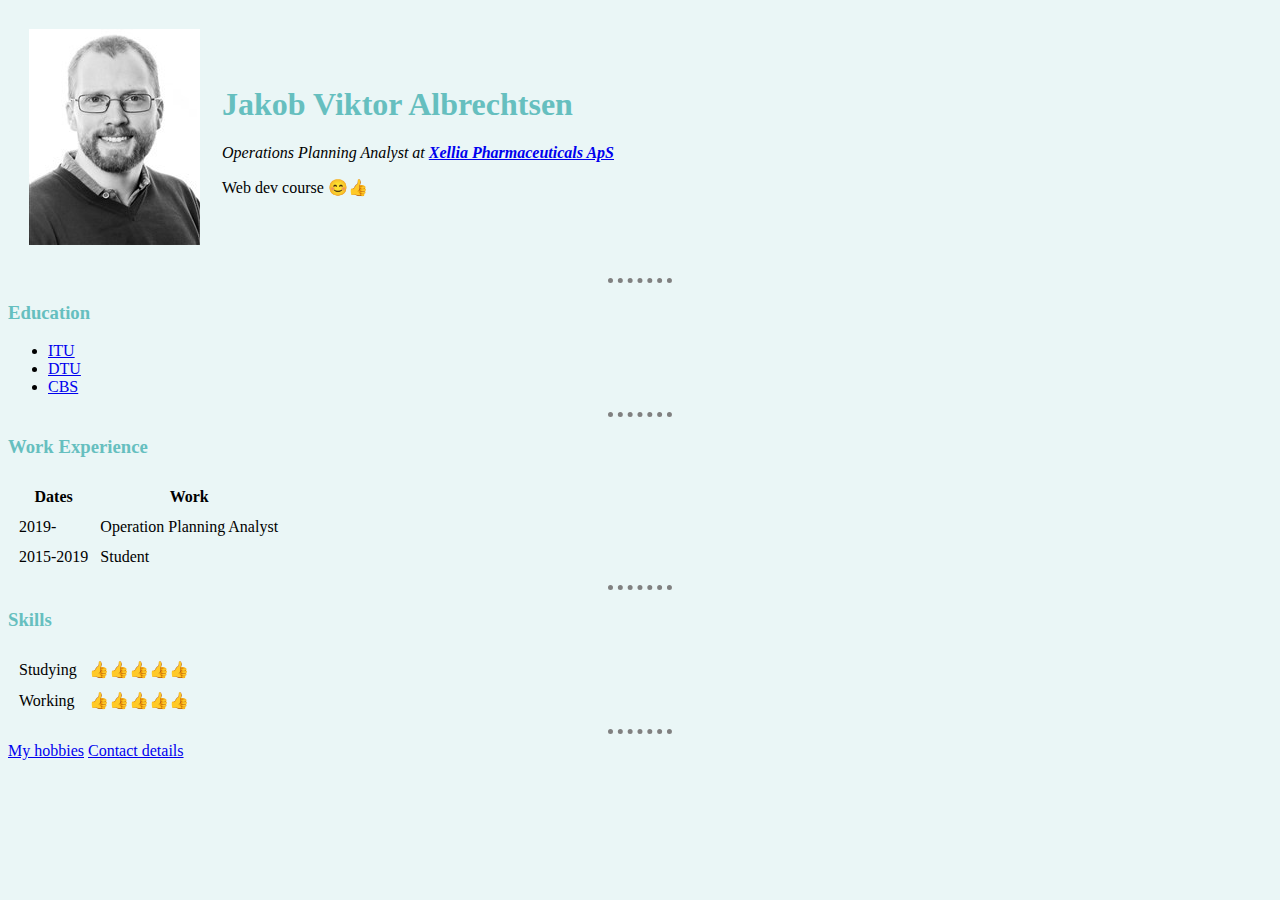
<file: index.html>
<!DOCTYPE html>
<html lang="en">
    <head>
        <meta charset="UTF-8">
        <title>Jakob's personal site</title>
        <link rel="stylesheet" href="css/styles.css">
    </head>
    <body>
        <table cellspacing="20">
            <tr>
                <td>
                    <img alt="Jakob profile picture"
                         src="images/29.jpg">
                </td>
                <td>
                    <h1>Jakob Viktor Albrechtsen</h1>
                    <em>Operations Planning Analyst at <strong><a href="https://www.linkedin.com/in/jakobvalbrechtsen/">Xellia
                        Pharmaceuticals ApS</a></strong></em>
                    <p>Web dev course 😊👍</p>
                </td>
            </tr>
        </table>
        <hr>
        <h3>Education</h3>
        <ul>
            <li><a href="https://itu.dk/">ITU</a></li>
            <li><a href="https://www.dtu.dk/">DTU</a></li>
            <li><a href="https://www.cbs.dk/">CBS</a></li>
        </ul>
        <hr>
        <h3>Work Experience</h3>
        <table cellspacing="10">
            <thead>
                <tr>
                    <th>Dates</th>
                    <th>Work</th>
                </tr>
            </thead>
            <tbody>
                <tr>
                    <td>2019-</td>
                    <td>Operation Planning Analyst</td>
                </tr>
                <tr>
                    <td>2015-2019</td>
                    <td>Student</td>
                </tr>
            </tbody>
        </table>
        <hr>
        <h3>Skills</h3>
        <table cellspacing="10">
            <tr>
                <td>Studying</td>
                <td>👍👍👍👍👍</td>
            </tr>
            <tr>
                <td>Working</td>
                <td>👍👍👍👍👍</td>
            </tr>
        </table>
        <hr>
        <a href="hobbies.html">My hobbies</a>
        <a href="contactDetails.html">Contact details</a>
    </body>
</html>
</file>
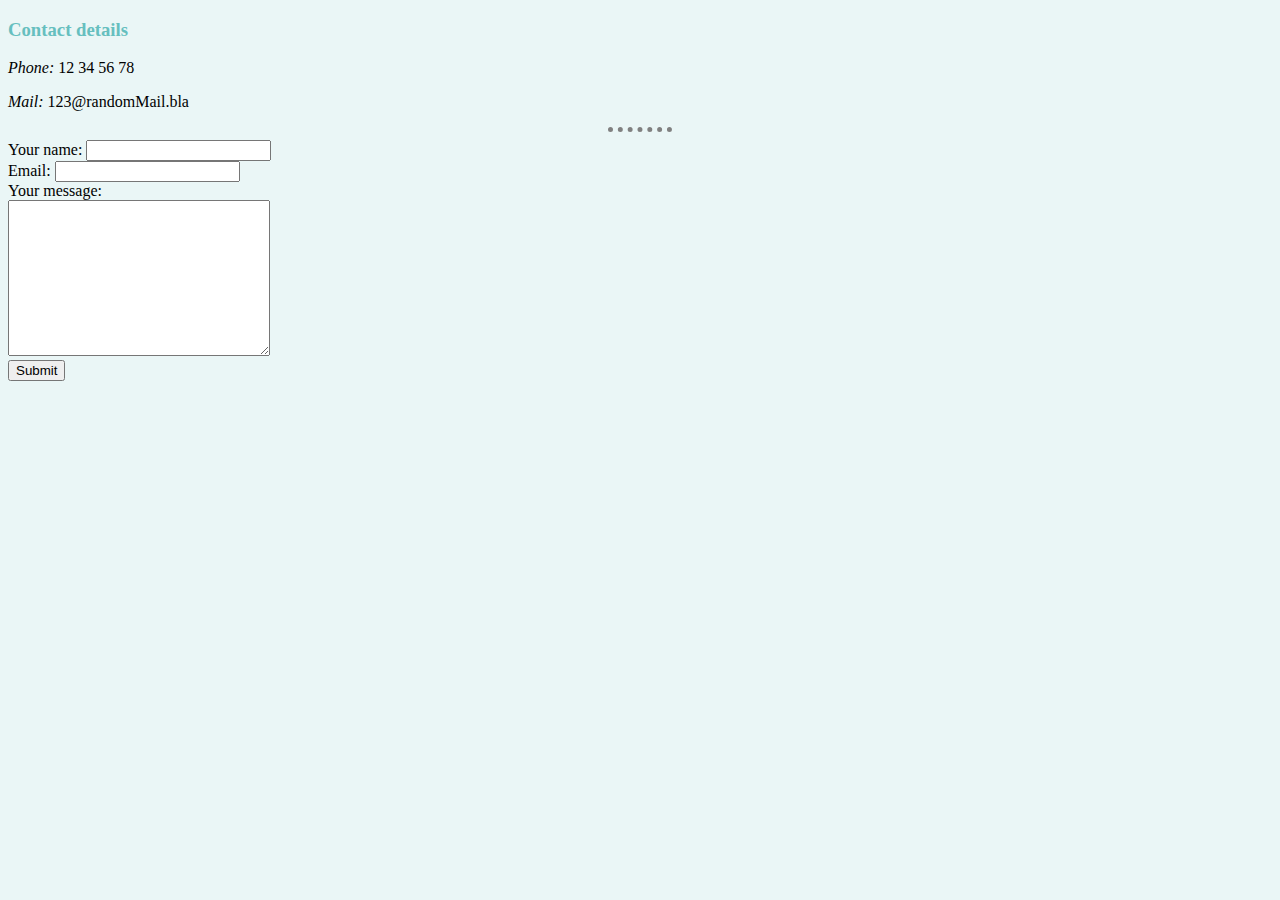
<file: contactDetails.html>
<!DOCTYPE html>
<html lang="en">
    <head>
        <meta charset="UTF-8">
        <title>Contact details</title>
        <link rel="stylesheet" href="css/styles.css">

    </head>
    <body>
        <h3>Contact details</h3>
        <p><em>Phone: </em> 12 34 56 78</p>
        <p><em>Mail: </em>123@randomMail.bla</p>
        <hr>
        <form action="mailto:123@randomMail.bla" method="post" enctype="text/plain">
            <label for="userInput">Your name:</label>
            <input id="userInput" type="text" name="yourName">
            <br>
            <label for="userEmail">Email:</label>
            <input id="userEmail" type="email" name="yourEmail">
            <br>
            <label for="userMessage">Your message:</label><br>
            <textarea cols="30" id="userMessage" name="yourMessage" rows="10"></textarea><br>
            <input type="submit">
        </form>
    </body>
</html>
</file>
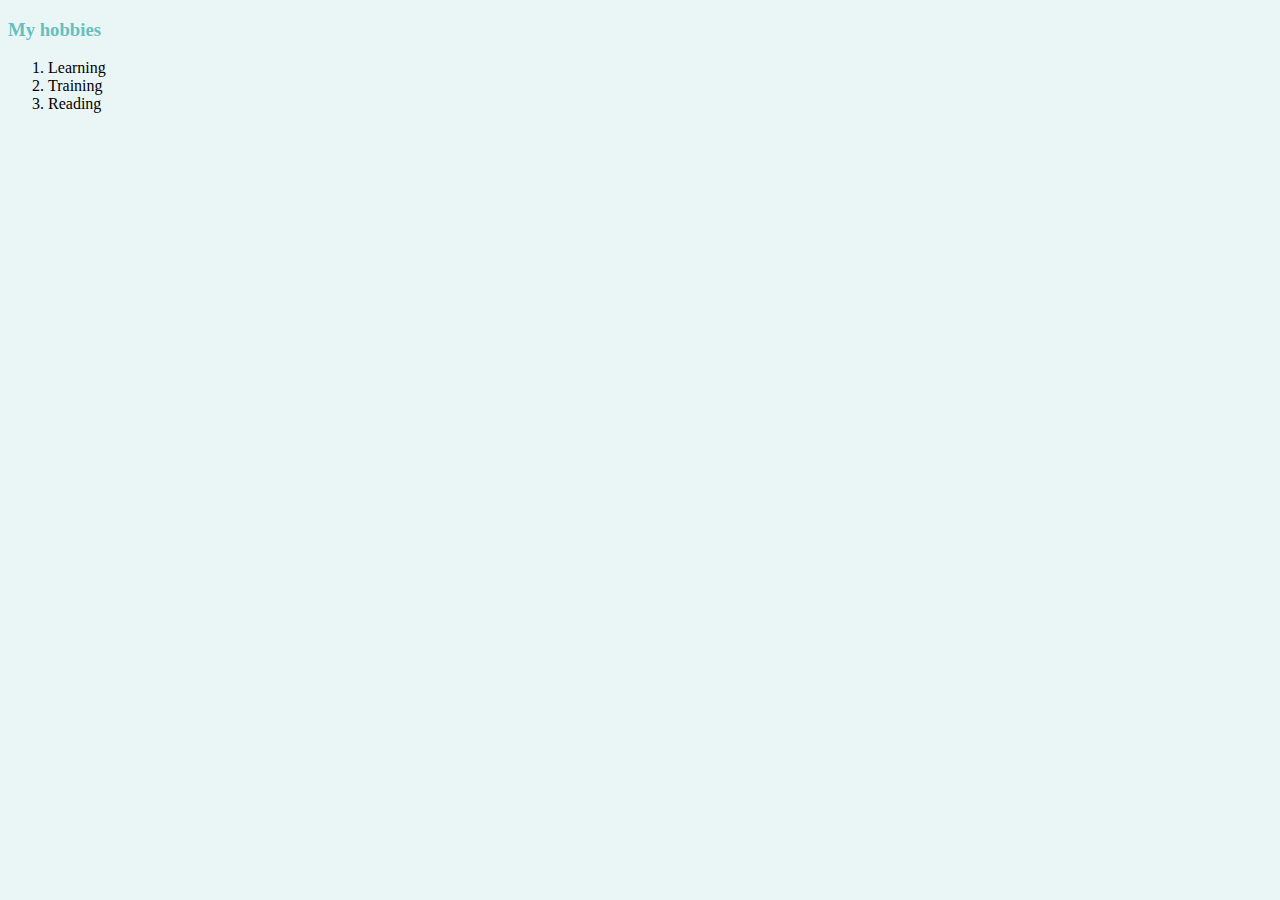
<file: hobbies.html>
<!DOCTYPE html>
<html lang="en">
    <head>
        <meta charset="UTF-8">
        <title>My hobbies</title>
        <link rel="stylesheet" href="css/styles.css">

    </head>
    <body>
        <h3>My hobbies</h3>
        <ol>
            <li>Learning</li>
            <li>Training</li>
            <li>Reading</li>
        </ol>
    </body>
</html>
</file>
<file: css/styles.css>
body {
    background-color: #EAF6F6;
}

hr {
    border-style: none;
    border-top-style: dotted;
    border-color: grey;
    border-width: 5px;
    height: 0;
    width: 5%;
}

h1 {
    color: #66BFBF;
}

h3 {
    color: #66BFBF;
}
</file>
